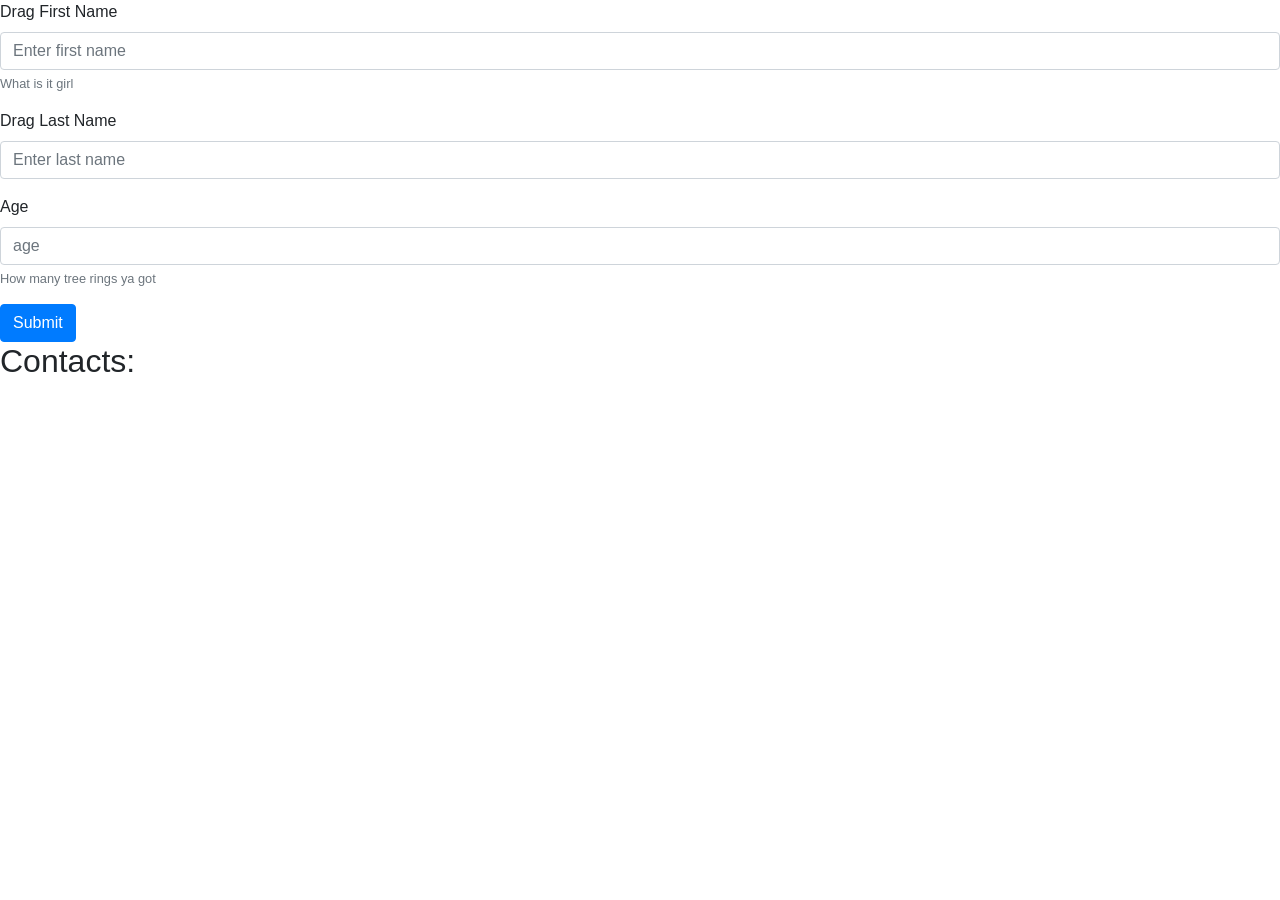
<file: address/index.html>
<!DOCTYPE html>
<html>
  <head>
    <meta charset="utf-8">
    <script src="js/jquery-3.3.1.slim.js"></script>
    <script src="js/scripts.js"></script>
    <link rel="stylesheet" href="css/bootstrap.css">
    <link rel="stylesheet" href="css/styles.css">
    <title>Address Book</title>
  </head>
  <body>
    <form id="names">
      <div class="form-group">
        <label for="firstName">Drag First Name</label>
        <input type="name" class="form-control" id="firstName" aria-describedby="emailHelp" placeholder="Enter first name">
        <small id="firstName" class="form-text text-muted">What is it girl</small>
      </div>
      <div class="form-group">
        <label for="lastName">Drag Last Name</label>
        <input type="lastName" class="form-control" id="lastName" placeholder="Enter last name">
      </div>
      <div class="form-group">
        <label for="age">Age</label>
        <input type="age" class="form-control" id="age" placeholder="age">
        <small id="age" class="form-text text-muted">How many tree rings ya got</small>
      </div>

      <div>
        <button type="submit" class="btn btn-primary">Submit</button>
      </div>
    </form>

      <h2>Contacts:</h2>
      <ul id="contacts"> </ul>

      <div class="col-md-6">
        <div id="show-contact">
          <p>First name: <span class="first-name"></span></p>
          <p>Last name: <span class="last-name"></span></p>
        </div>
      </div>
  </body>
</html>
</file>
<file: address/css/styles.css>
#show-contact {
  display: none;
}

.contact {
  cursor: pointer;
  color: #0088cc;
}

.contact:hover {
  text-decoration: underline;
}
</file>
